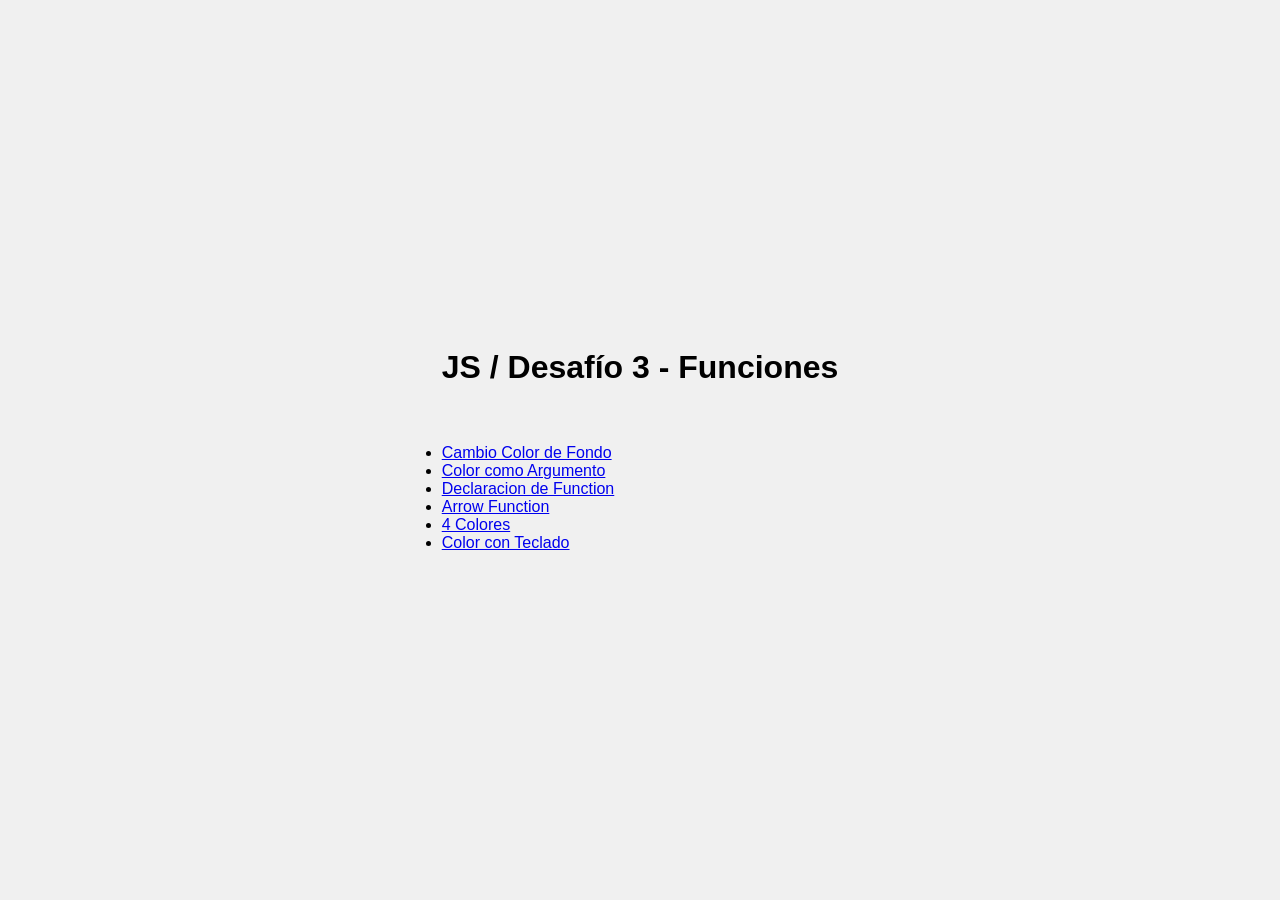
<file: index.html>
<!DOCTYPE html>
<html lang="en">
<head>
    <meta charset="UTF-8">
    <meta name="viewport" content="width=device-width, initial-scale=1.0">
    <title>Principal</title>
    <link rel="stylesheet" href="assets/css/styles.css">
</head>
<body>
    

<div class="contenedor-principal">

        <h1>JS / Desafío 3 - Funciones</h1>
        <br>

        <ul>
            <li><a href="pintar.html" target="_blank">Cambio Color de Fondo</a></li>
            <li><a href="colorArgumento.html" target="_blank">Color como Argumento</a></li>
            <li><a href="declaracionFunction.html" target="_blank">Declaracion de Function</a></li>
            <li><a href="arrowFunction.html" target="_blank">Arrow Function</a></li>
            <li><a href="4colores.html" target="_blank">4 Colores</a></li>
            <li><a href="colorConTeclado.html" target="_blank">Color con Teclado</a></li>
        </ul>

</div>


</body>
</html>
</file>
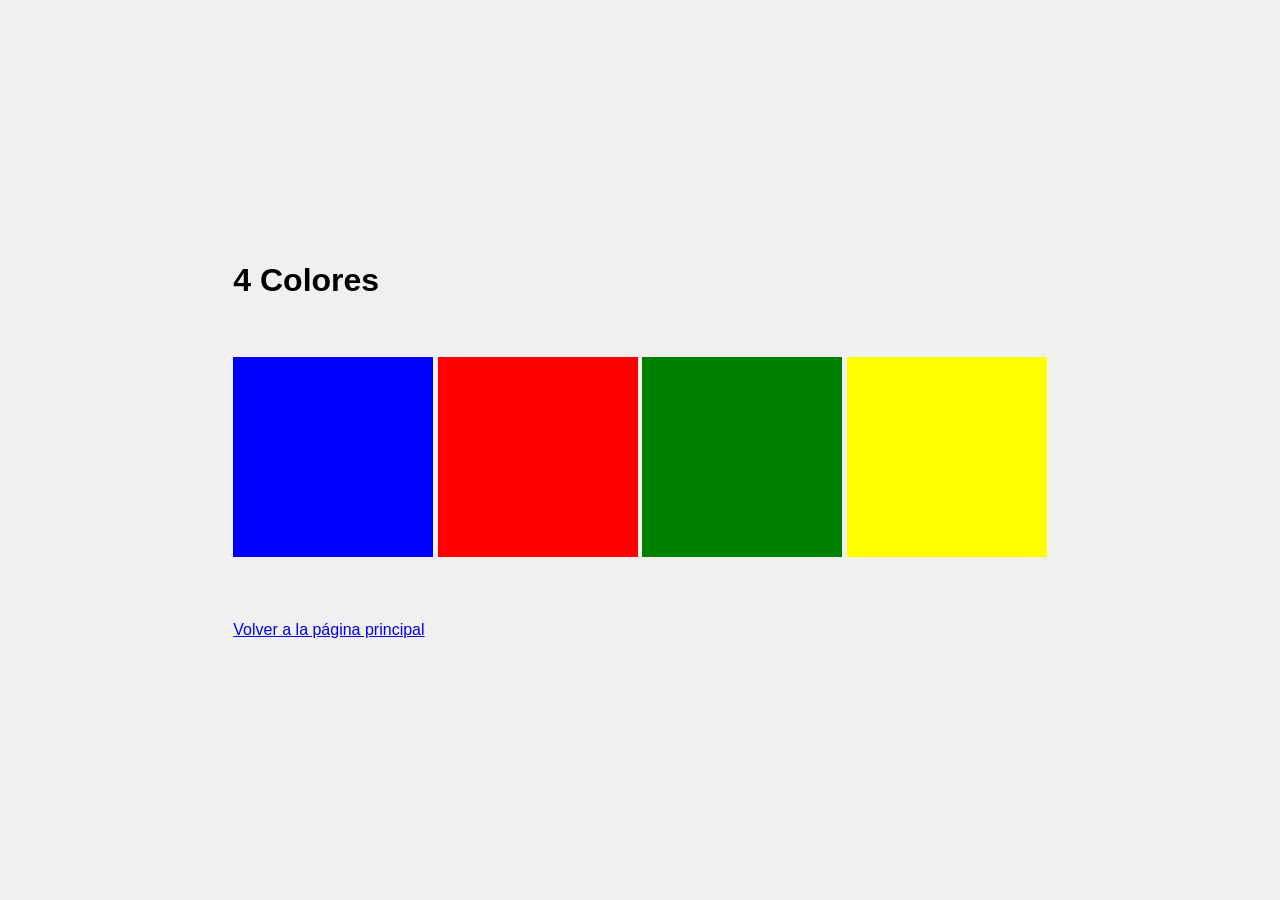
<file: 4colores.html>
<!DOCTYPE html>
<html lang="es">
<head>
  <meta charset="UTF-8">
  <title>4 Colores</title>
    <link rel="stylesheet" href="assets/css/styles.css">
</head>
<body>

    <div class="contenedor-principal">

            <h1>4 Colores</h1>
            <br>

            <div >
            <!-- 4 divs de 200x200 con colores distintos -->
            <div id="c1" style="width:200px; height:200px; background-color:blue; display:inline-block;"></div>
            <div id="c2" style="width:200px; height:200px; background-color:red; display:inline-block;"></div>
            <div id="c3" style="width:200px; height:200px; background-color:green; display:inline-block;"></div>
            <div id="c4" style="width:200px; height:200px; background-color:yellow; display:inline-block;"></div>

            </div>
            <div>
                    <footer style="margin-top: 40px;">
                        <a href="index.html">Volver a la página principal</a>
                    </footer>

            </div>
    </div>

    <script src="assets/js/4colores.js"></script>

</body>
</html>
</file>
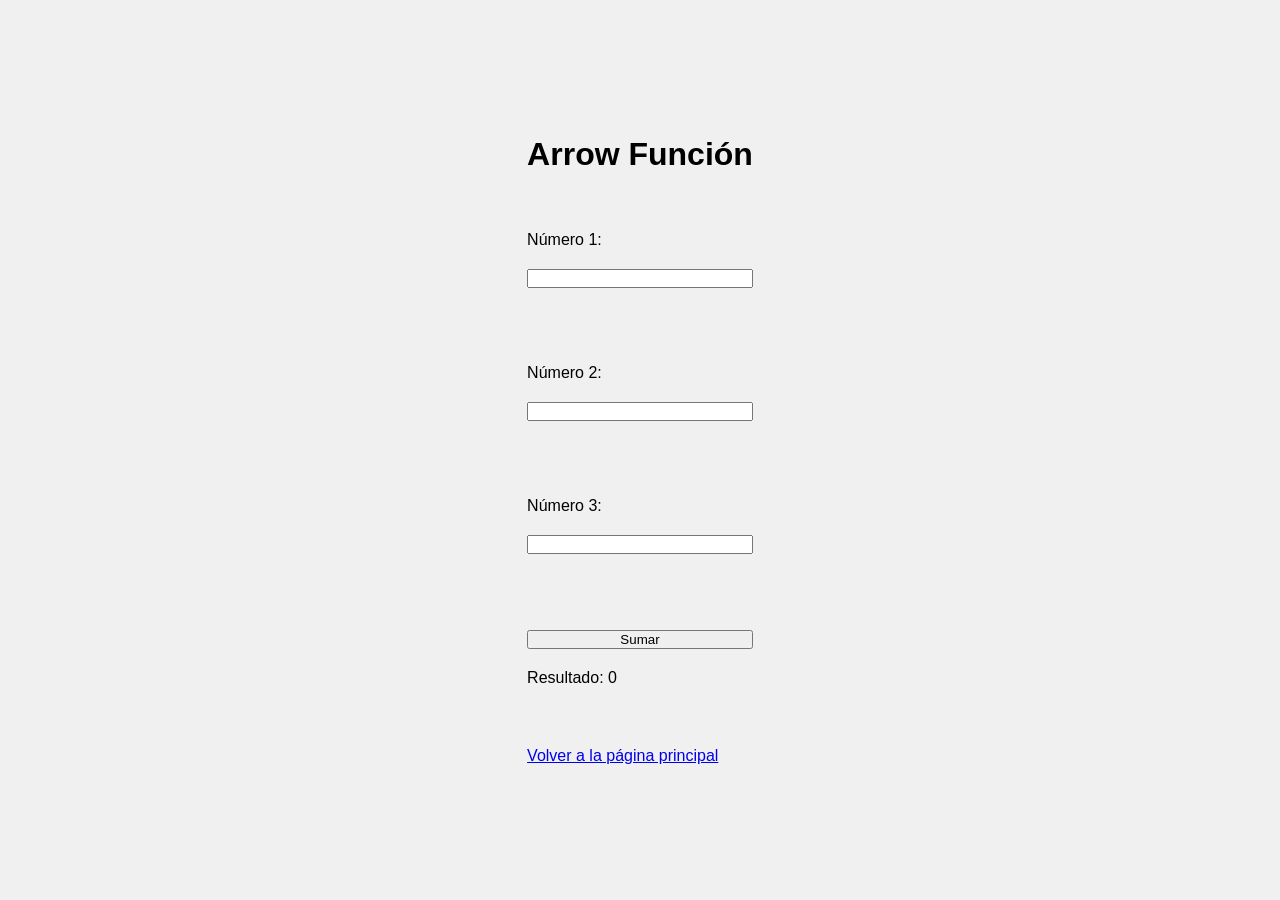
<file: arrowFunction.html>
<!DOCTYPE html>
<html lang="es">
<head>
  <meta charset="UTF-8">
  <title>Arrow Función</title>
    <link rel="stylesheet" href="assets/css/styles.css">
</head>
<body>

    <div class="contenedor-principal">

        <h1>Arrow Función</h1>
        <br>

            <label for="num1">Número 1:</label>
            <input type="number" id="num1"><br><br>

            <label for="num2">Número 2:</label>
            <input type="number" id="num2"><br><br>

            <label for="num3">Número 3:</label>
            <input type="number" id="num3"><br><br>

            <button id="btnSumar">Sumar</button>

            <p>Resultado: <span id="resultado">0</span></p>

            <div>
                    <footer style="margin-top: 40px;">
                        <a href="index.html">Volver a la página principal</a>
                    </footer>

            </div>
    </div>

  

  <script src="assets/js/2_arrow.js"></script>
</body>
</html>
</file>
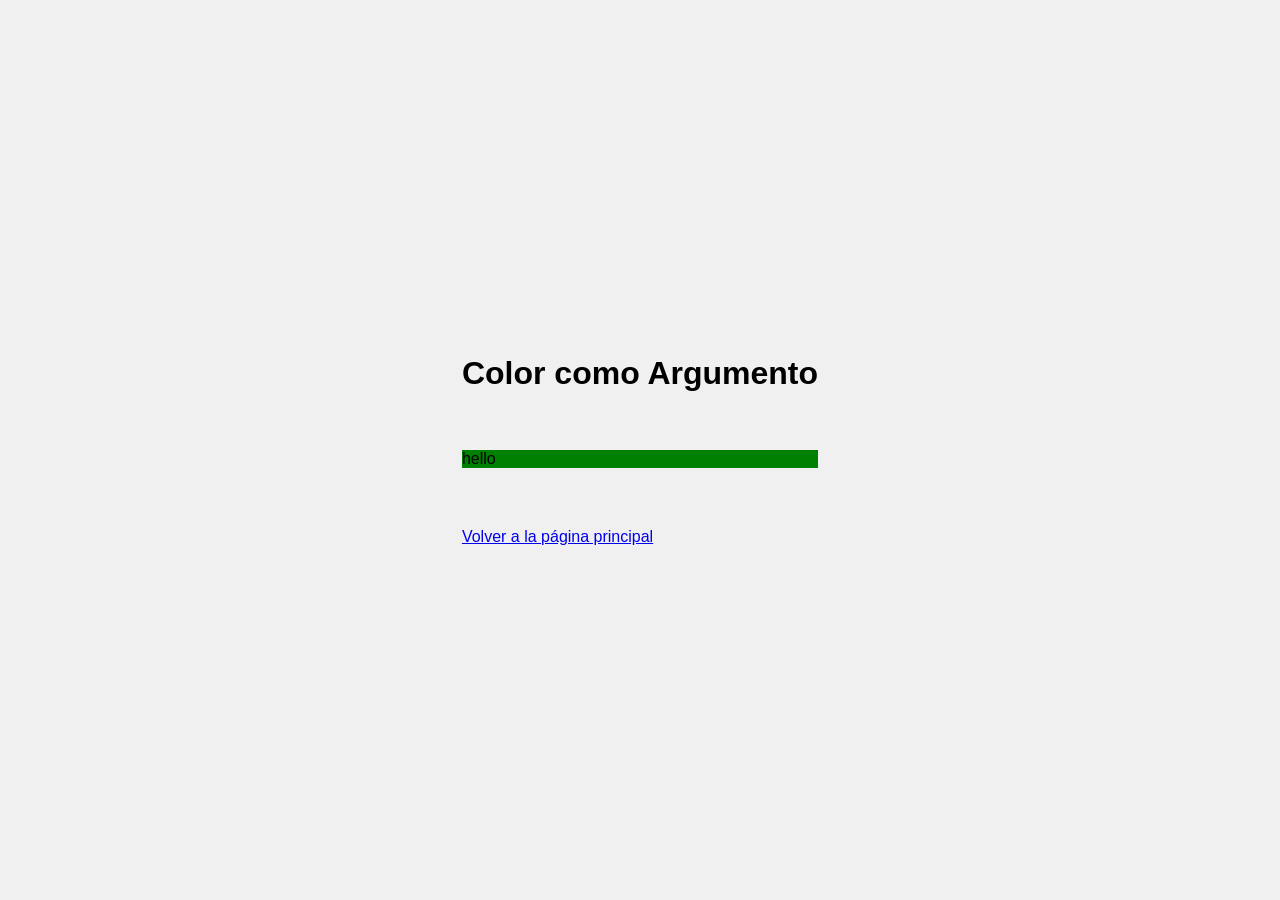
<file: colorArgumento.html>
<!DOCTYPE html>
<html lang="en">
<head>
    <meta charset="UTF-8">
    <meta name="viewport" content="width=device-width, initial-scale=1.0">
    <title>Color como Argumento</title>
        <link rel="stylesheet" href="assets/css/styles.css">
</head>
<body>

    <div class="contenedor-principal">

        <h1>Color como Argumento</h1>
        <br>
        

        <div id="elemento"> hello </div>

        <div>
                <footer style="margin-top: 40px;">
                    <a href="index.html">Volver a la página principal</a>
                </footer>

        </div>
    </div>

<script src="assets/js/script-02.js"></script>
</body>
</html>
</file>
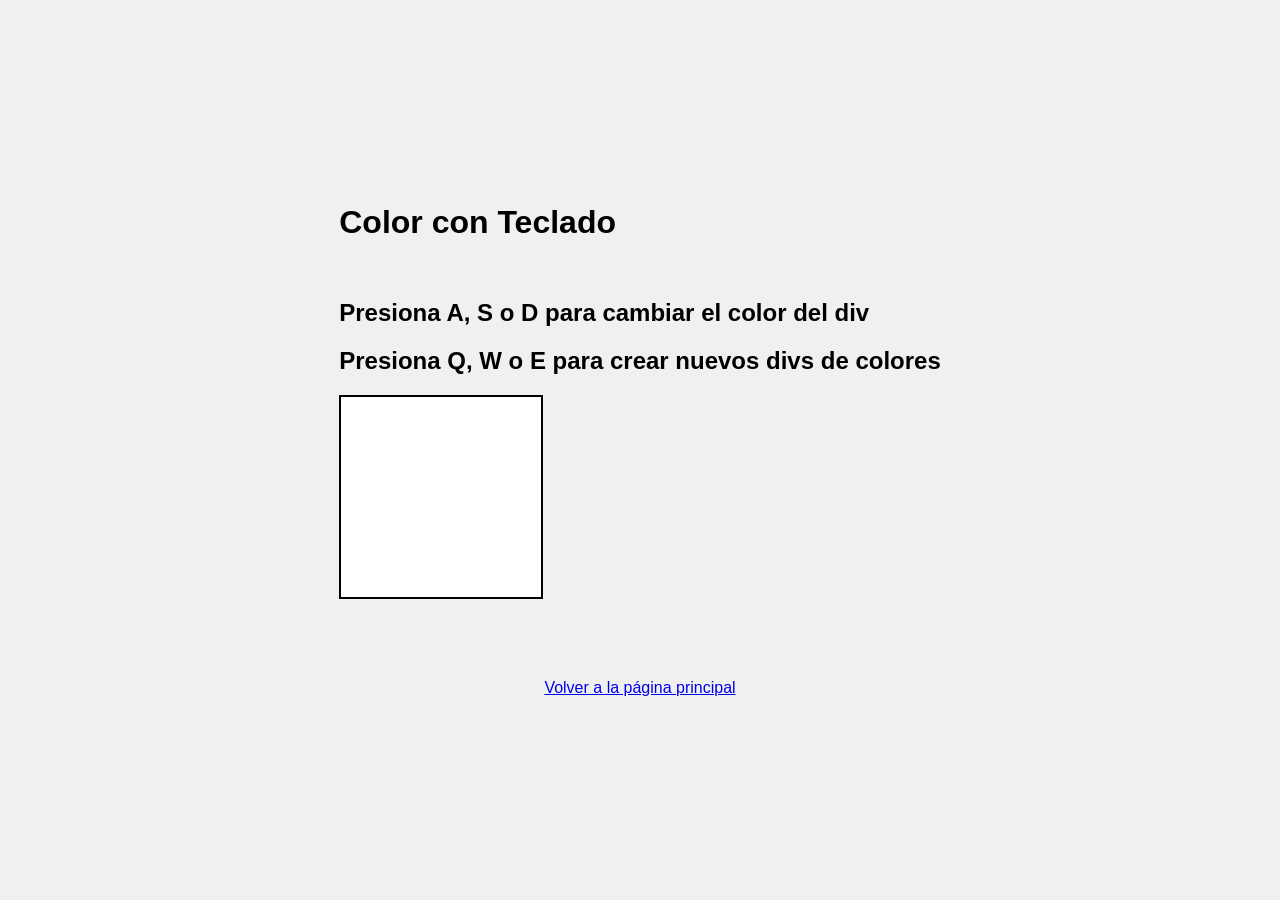
<file: colorConTeclado.html>
<!DOCTYPE html>
<html lang="es">
<head>
  <meta charset="UTF-8">
  <title>Colores con Teclado</title>
    <link rel="stylesheet" href="assets/css/styles.css">
</head>
<body>

    <div class="contenedor-principal">
            <h1>Color con Teclado</h1>
            <br>

            <h2>Presiona A, S o D para cambiar el color del div</h2>
            <h2>Presiona Q, W o E para crear nuevos divs de colores</h2>

            <!-- Div principal -->
            <div id="key"
                style="width:200px; height:200px; background:white; border:2px solid black; margin-bottom:20px;">
            </div>

            <!-- Nuevo contenedor -->
            <div id="contenedor-nuevos"></div>
    </div>

    <div>
        <footer style="margin-top: 40px;">
            <a href="index.html">Volver a la página principal</a>
        </footer>
    </div>
            
    <script src = "assets/js/colorConTeclado.js"></script>

</body>
</html>
</file>
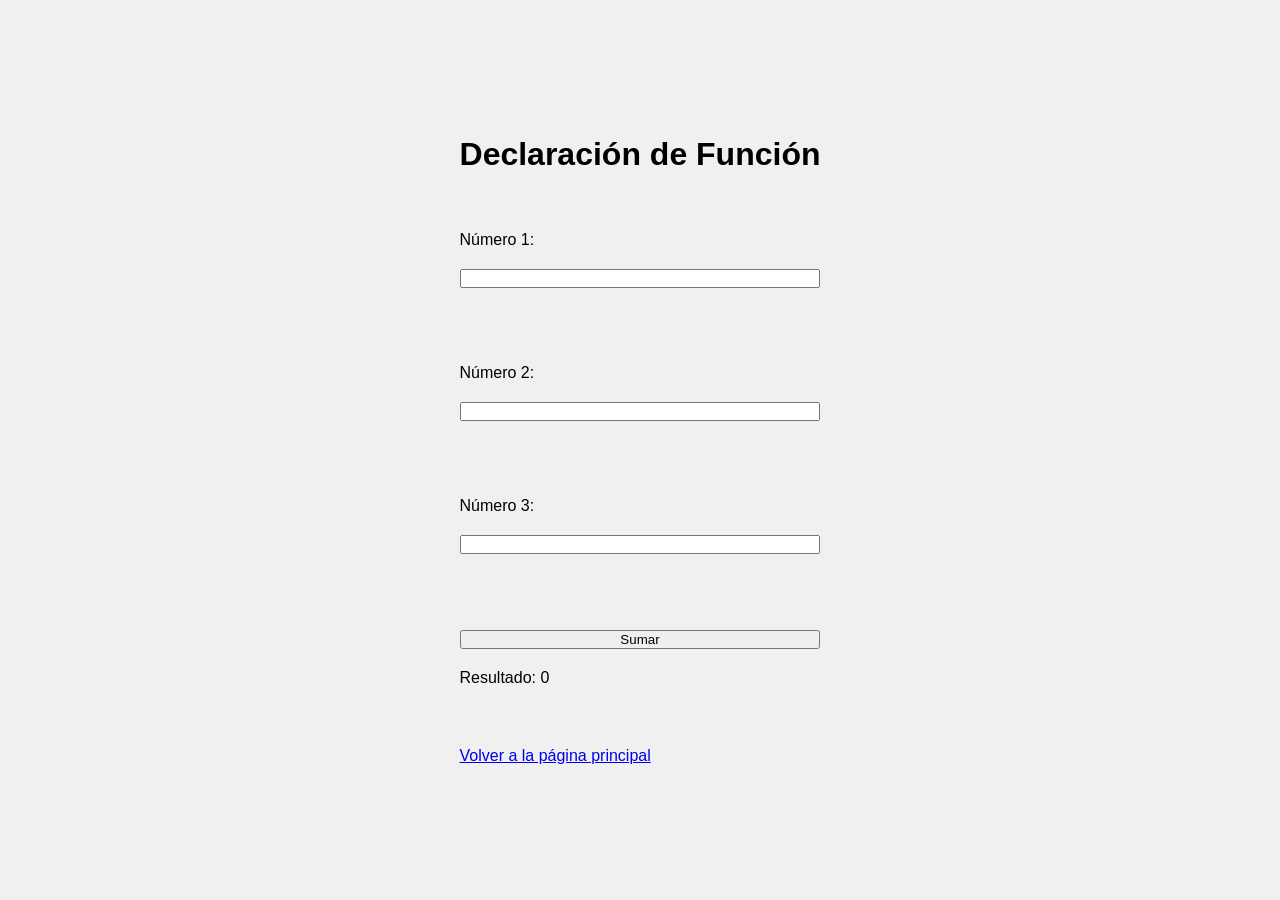
<file: declaracionFunction.html>
<!DOCTYPE html>
<html lang="es">
<head>
  <meta charset="UTF-8">
  <title>Declaración de Función</title>
  <link rel="stylesheet" href="assets/css/styles.css">
</head>
<body>

  <div class="contenedor-principal">

            <h1>Declaración de Función</h1>
            <br>

            <label for="num1">Número 1:</label>
            <input type="number" id="num1"><br><br>

            <label for="num2">Número 2:</label>
            <input type="number" id="num2"><br><br>

            <label for="num3">Número 3:</label>
            <input type="number" id="num3"><br><br>

            <button id="btnSumar">Sumar</button>

            <p>Resultado: <span id="resultado">0</span></p>

            <div>
                  <footer style="margin-top: 40px;">
                      <a href="index.html">Volver a la página principal</a>
                  </footer>

          </div>
  </div>

  <script src="assets/js/1_funcion.js"></script>
</body>
</html>
</file>
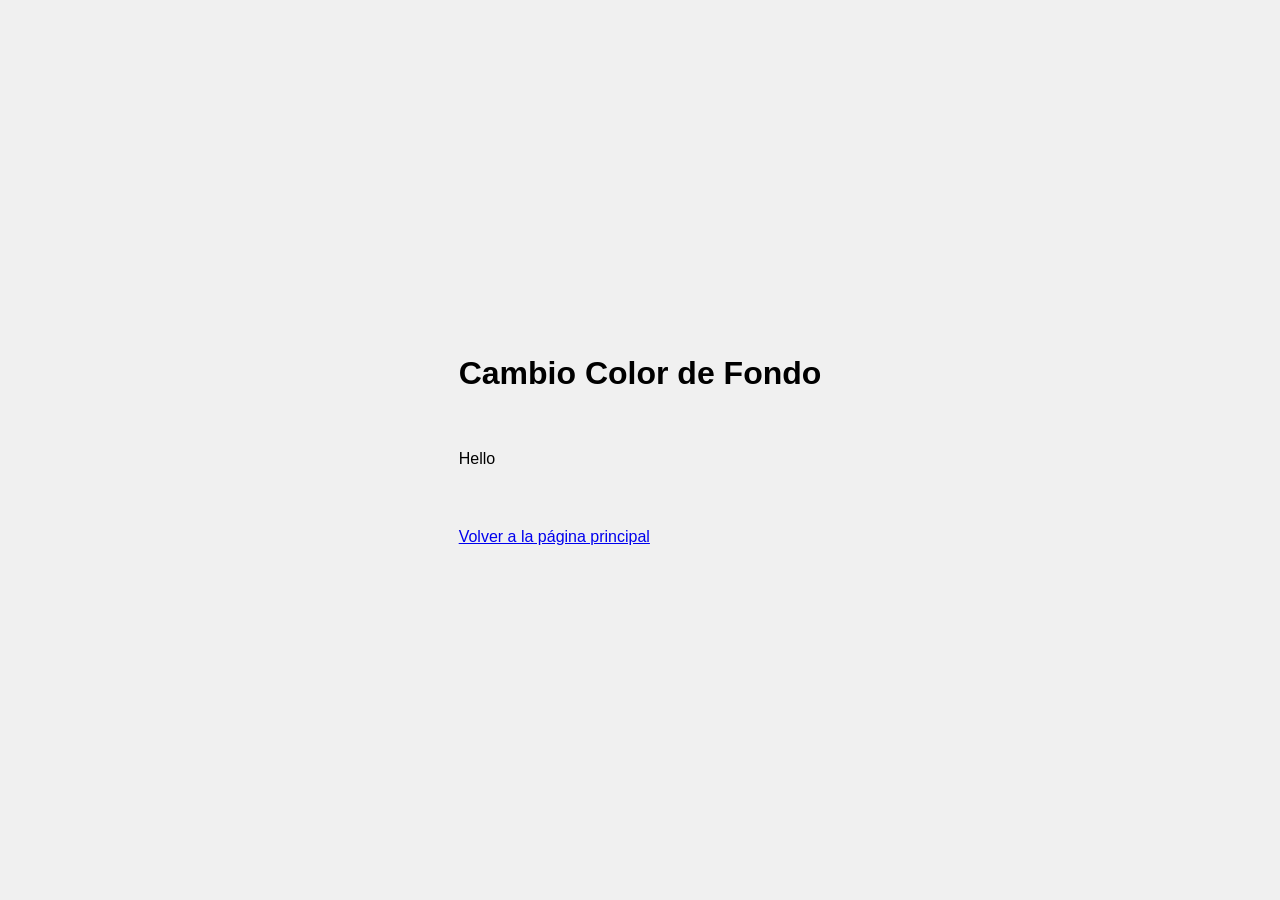
<file: pintar.html>
<!DOCTYPE html>
<html lang="en">
<head>
    <meta charset="UTF-8">
    <meta name="viewport" content="width=device-width, initial-scale=1.0">
    <title>Pintar</title>
        <link rel="stylesheet" href="assets/css/styles.css">
</head>
<body>

    <div class="contenedor-principal">

        <h1>Cambio Color de Fondo</h1>
        <br>

        <div id="ele1"> Hello </div>

            <div>
                    <footer style="margin-top: 40px;">
                        <a href="index.html">Volver a la página principal</a>
                    </footer>

            </div>

    </div>

<script src="assets/js/script-01.js"></script>
</body>
</html>
</file>
<file: assets/css/styles.css>
* {
    margin: 0;
    padding: 0;
}

body {
    font-family: Arial, sans-serif;
    background-color: #f0f0f0;
    display: flex;
    flex-direction: column;
    align-items: center;
    justify-content: center;
    height: 100vh;
}

.contenedor-principal {
    display: flex;
    flex-direction: column;
    gap: 20px;
}

.container {
    display: flex;
    gap: 10px;
}
</file>
